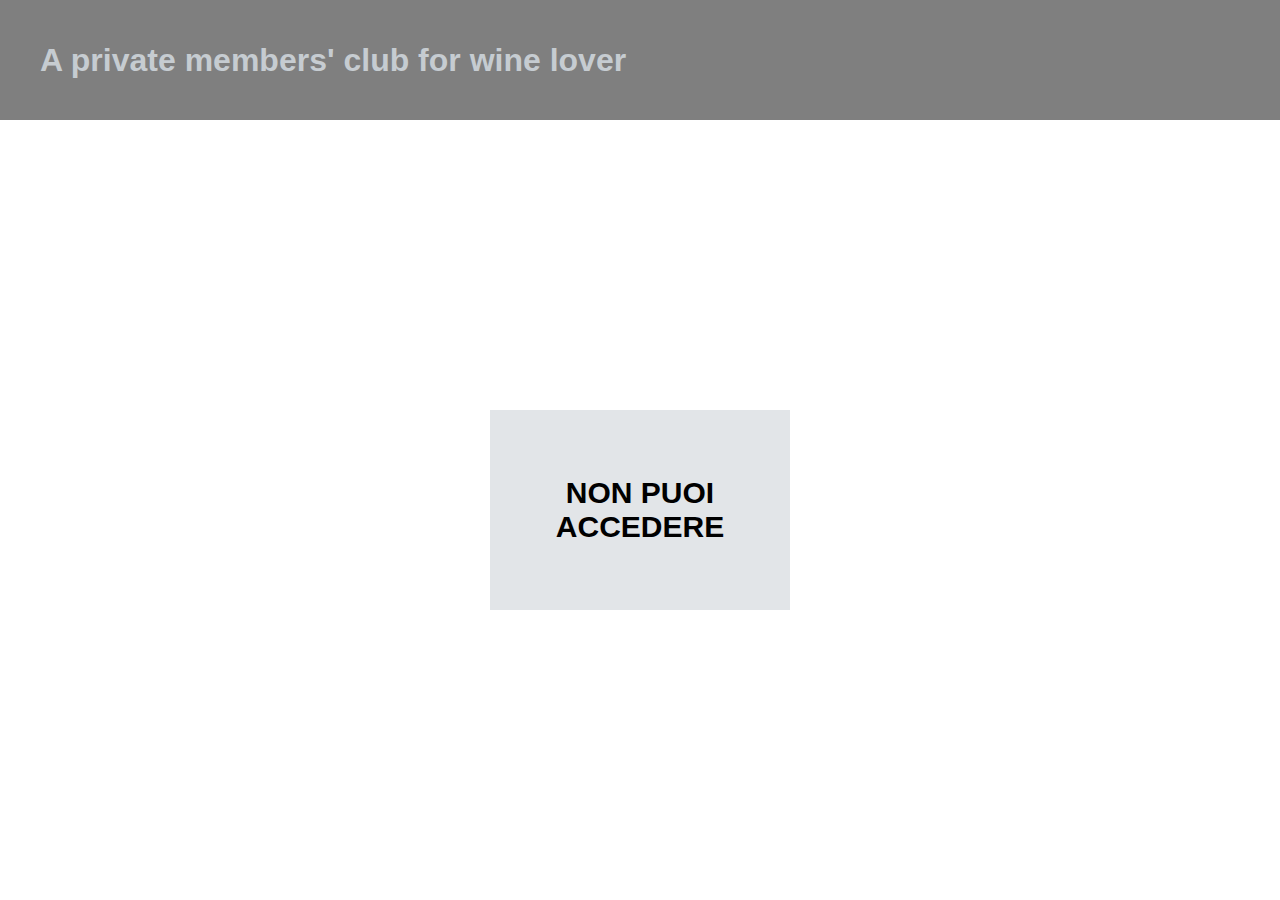
<file: mail/index.html>
<!DOCTYPE html>
<html lang="en" dir="ltr">
  <head>
    <meta charset="utf-8">
    <link rel="stylesheet" href="css/style.css">
    <title>Mail</title>
  </head>
  <body>
    <header>
      <h1>A private members' club for wine lover</h1>
    </header>
    <div class="container">
      <div class="messaggio">
        <p id="accesso"></p>
      </div>
      <script src="js/script.js" charset="utf-8"></script>
    </div>
  </body>
</html>
</file>
<file: mail/css/style.css>
* {
  padding: 0;
  margin: 0;
  box-sizing: border-box;
}
body {
  height: 100vh;
  background-image: url(https://www.67pallmall.com/wp-content/uploads/2019/10/67-Pall-Mall-Lounge-Wine-Bar.jpg);
  background-repeat: no-repeat;
  background-size: cover;
  font-family: helvetica;
}
header {
  display: flex;
  align-items: center;
  height: 120px;
  background-color: rgba(0, 0, 0, 0.5);
}
header h1 {
  padding: 20px 40px;
  color: rgb(198, 204, 209);
}
.container {
  display: flex;
  justify-content: center;
  align-items: center;
  height: Calc(100% - 120px);
}
.messaggio {
  display: flex;
  justify-content: center;
  align-items: center;
  width: 300px;
  height: 200px;
  background-color: rgba(198, 204, 209, 0.5);
  font-size: 30px;
  font-weight: bolder;
  text-transform: uppercase;
  text-align: center;
}
</file>
